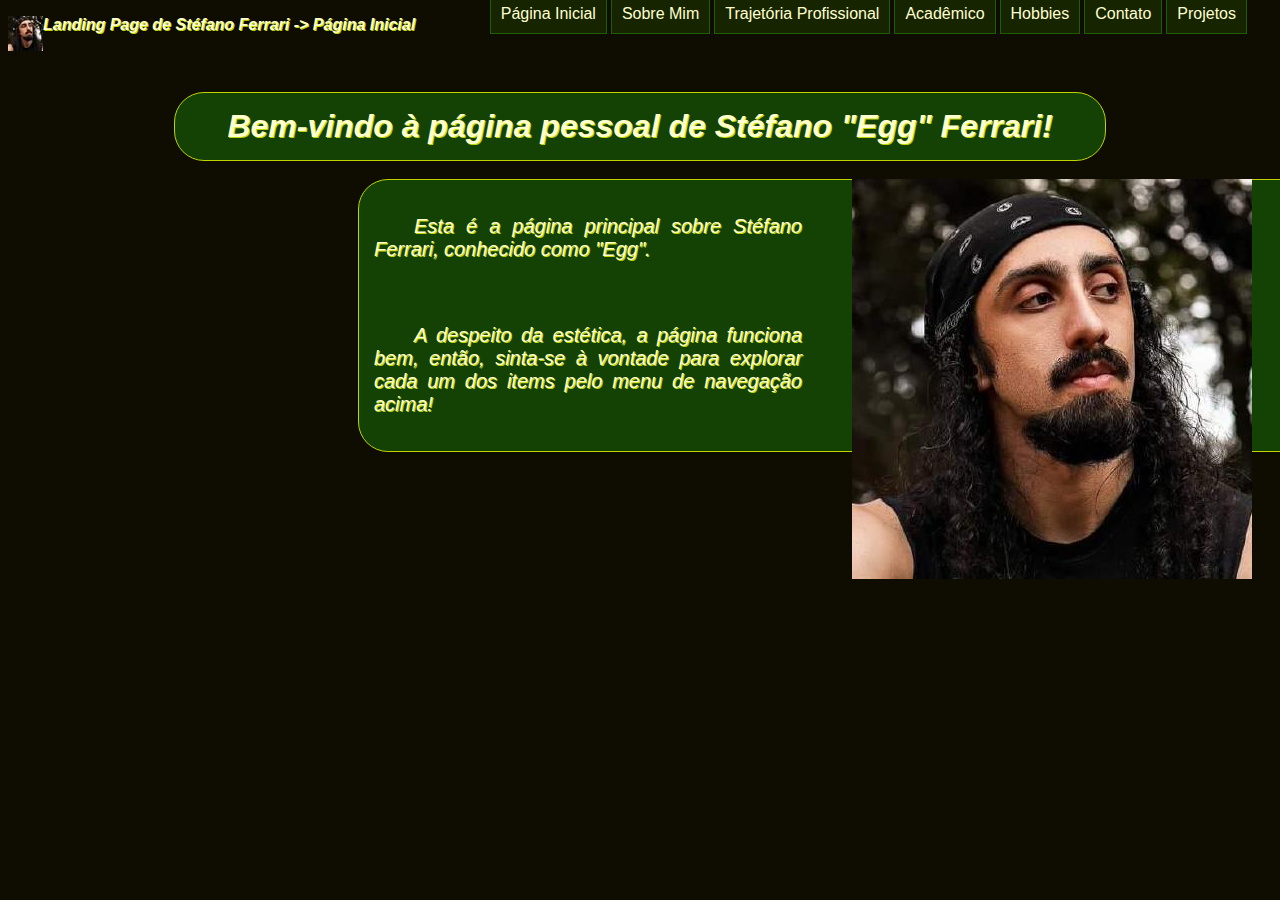
<file: index.html>
<!DOCTYPE html>
<html>
    <head>
        <link rel="Stylesheet" href="estilo1.css">
        <meta charset="utf-8">
        <meta lang="pt-br">
        <title>Página Pessoal De Stéfano "Egg" Ferrari</title>
        <meta name="description" content="Página pessoal do aspirante a desenvolvedor, Stéfano 'Egg' Ferrari.">
    </head>
    <body>
        <img src="imgs/thumb.jpg" class="thumb"><p class="crumbs">Landing Page de Stéfano Ferrari -> Página Inicial</p>
        <nav>
            <ul class="menu">
                <li><a href="index.html">Página Inicial</a></li>
                <li><a href="sobre.html">Sobre Mim</a></li>
                <li><a href="profissional.html">Trajetória Profissional</a></li>
                <li><a href="academico.html">Acadêmico</a></li>
                <li><a href="hobbies.html">Hobbies</a></li>
                <li><a href="contato.html">Contato</a></li>
                <li><a href="projetos.html">Projetos</a></li>
            </ul>
        </nav>
        <br>
        <header><h1>Bem-vindo à página pessoal de Stéfano "Egg" Ferrari!</h1></header>
        <br>
        <img class="mainpic" src="imgs/perfil.jfif" alt="Foto de perfil de Stéfano Ferrari">
        <article>
            <p>Esta é a página principal sobre Stéfano Ferrari, conhecido como "Egg".</p>
            <br>
            <p>A despeito da estética, a página funciona bem, então, sinta-se à vontade para explorar cada um dos items pelo menu de navegação acima!</p>
        </article>
    </body>
</html>
</file>
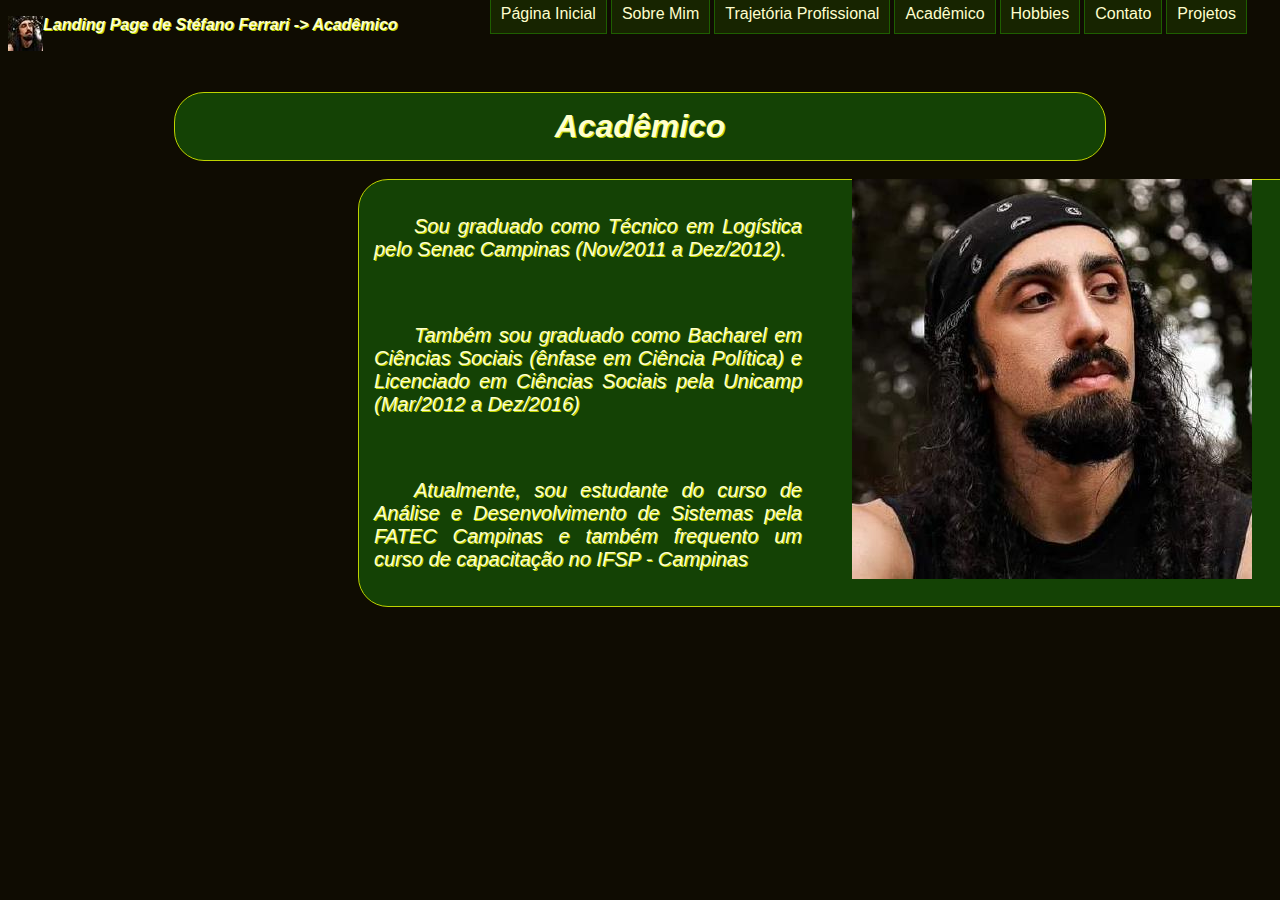
<file: academico.html>
<!DOCTYPE html>
<html>
    <head>
        <link rel="Stylesheet" href="estilo1.css">
        <meta charset="utf-8">
        <meta lang="pt-br">
        <title>Página Pessoal De Stéfano "Egg" Ferrari</title>
        <meta name="description" content="Trajetória acadêmica do aspirante a desenvolvedor, Stéfano 'Egg' Ferrari.">
    </head>
    <body>
        <img src="imgs/thumb.jpg" class="thumb"><p class="crumbs">Landing Page de Stéfano Ferrari -> Acadêmico</p>
        <nav>
            <ul class="menu">
                <li><a href="index.html">Página Inicial</a></li>
                <li><a href="sobre.html">Sobre Mim</a></li>
                <li><a href="profissional.html">Trajetória Profissional</a></li>
                <li><a href="academico.html">Acadêmico</a></li>
                <li><a href="hobbies.html">Hobbies</a></li>
                <li><a href="contato.html">Contato</a></li>
                <li><a href="projetos.html">Projetos</a></li>
            </ul>
        </nav>
        <br>
        <header><h1>Acadêmico</h1></header>
        <br>
        <img class="mainpic" src="imgs/perfil.jfif" alt="Foto de perfil de Stéfano Ferrari">
        <article>
            <p>Sou graduado como Técnico em Logística pelo Senac Campinas (Nov/2011 a Dez/2012).</p>
            <br>
            <p>Também sou graduado como Bacharel em Ciências Sociais (ênfase em Ciência Política) e Licenciado em Ciências Sociais pela Unicamp (Mar/2012 a Dez/2016)</p>
            <br>
            <p>Atualmente, sou estudante do curso de Análise e Desenvolvimento de Sistemas pela FATEC Campinas e também frequento um curso de capacitação no IFSP - Campinas</p>
        </article>
    </body>
</html>
</file>
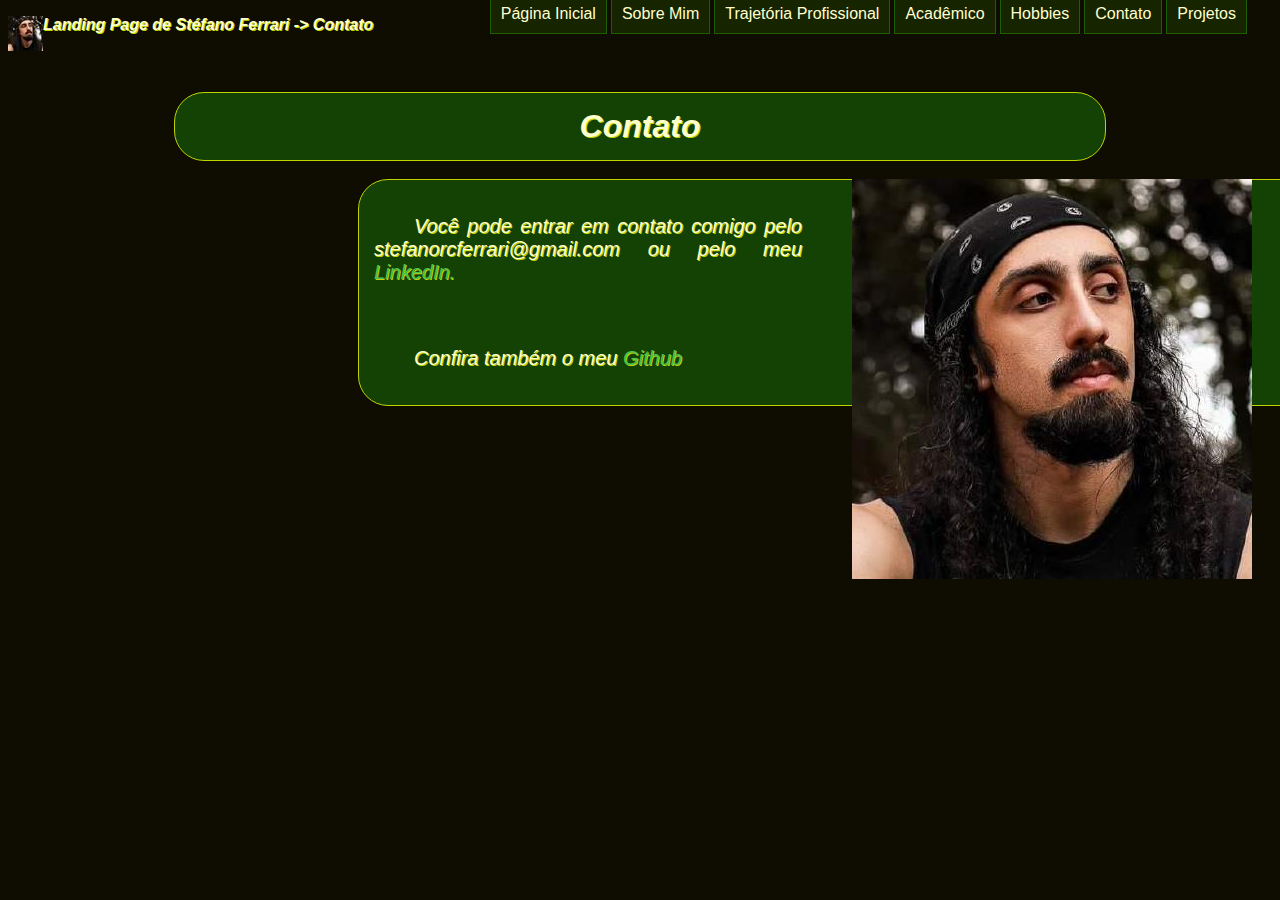
<file: contato.html>
<!DOCTYPE html>
<html>
    <head>
        <link rel="Stylesheet" href="estilo1.css">
        <meta charset="utf-8">
        <meta lang="pt-br">
        <title>Página Pessoal De Stéfano "Egg" Ferrari</title>
        <meta name="description" content="Como você pode entrar em contato com Stéfano 'Egg' Ferrari.">
    </head>
    <body>
        <img src="imgs/thumb.jpg" class="thumb"> <p class="crumbs">Landing Page de Stéfano Ferrari -> Contato</p>
        <nav>
            <ul class="menu">
                <li><a href="index.html">Página Inicial</a></li>
                <li><a href="sobre.html">Sobre Mim</a></li>
                <li><a href="profissional.html">Trajetória Profissional</a></li>
                <li><a href="academico.html">Acadêmico</a></li>
                <li><a href="hobbies.html">Hobbies</a></li>
                <li><a href="contato.html">Contato</a></li>
                <li><a href="projetos.html">Projetos</a></li>
            </ul>
        </nav>
        <br>
        <header><h1>Contato</h1></header>
        <br>
        <img class="mainpic" src="imgs/perfil.jfif" alt="Foto de perfil de Stéfano Ferrari">
        <article>
            <p>Você pode entrar em contato comigo pelo stefanorcferrari@gmail.com ou pelo meu <a target="_blank" href="https://br.linkedin.com/in/stefanoferrariesl/pt">LinkedIn.</a></p>
            <br>
            <p>Confira também o meu <a target="_blank" href="https://github.com/StefanoRCFerrari">Github</a></p>
        </article>
    </body>
</html>
</file>
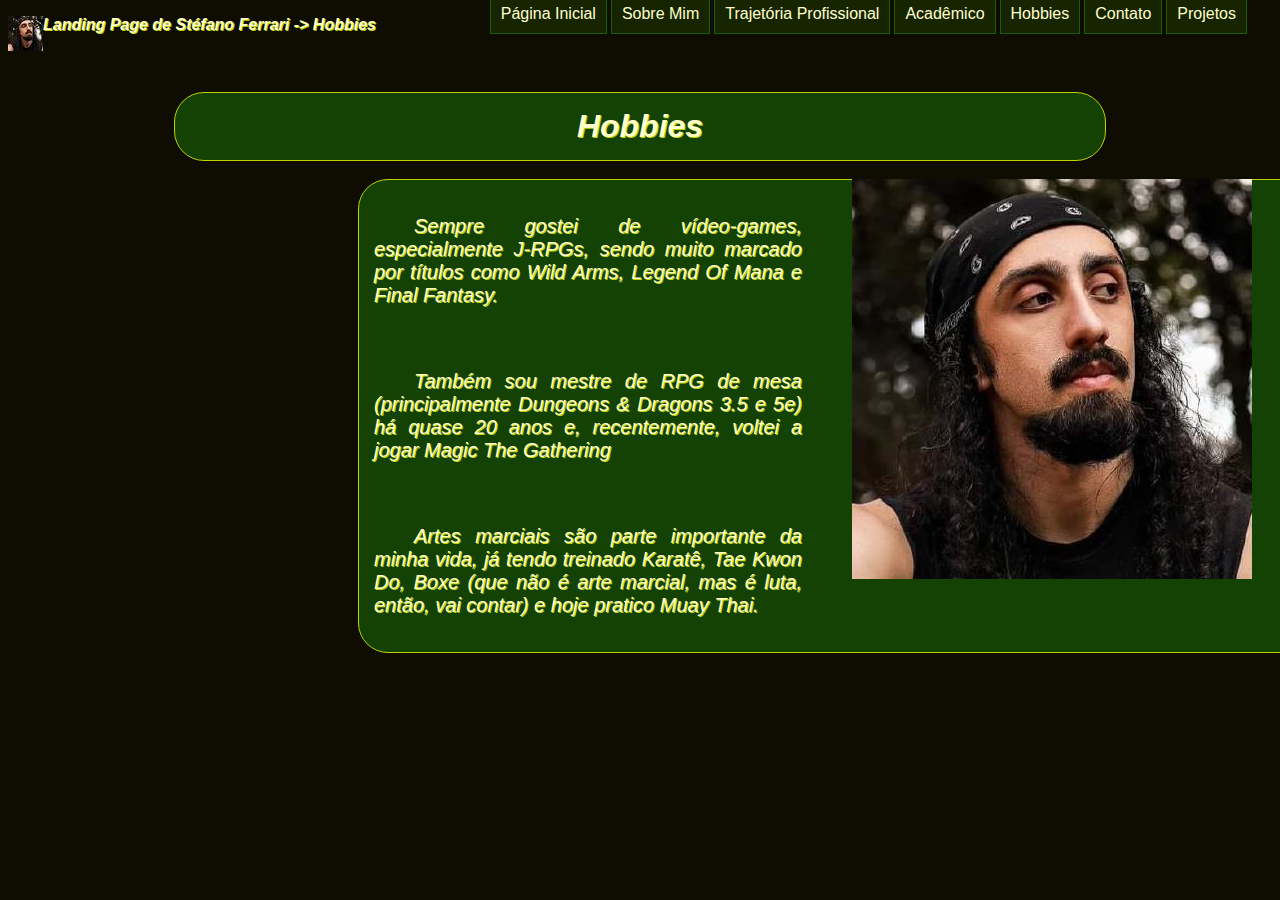
<file: hobbies.html>
<!DOCTYPE html>
<html>
    <head>
        <link rel="Stylesheet" href="estilo1.css">
        <meta charset="utf-8">
        <meta lang="pt-br">
        <title>Página Pessoal De Stéfano "Egg" Ferrari</title>
        <meta name="description" content="Quais os hobbies de Stéfano 'Egg' Ferrari.">
    </head>
    <body>
        <img src="imgs/thumb.jpg" class="thumb"> <p class="crumbs">Landing Page de Stéfano Ferrari -> Hobbies</p>
        <nav>
            <ul class="menu">
                <li><a href="index.html">Página Inicial</a></li>
                <li><a href="sobre.html">Sobre Mim</a></li>
                <li><a href="profissional.html">Trajetória Profissional</a></li>
                <li><a href="academico.html">Acadêmico</a></li>
                <li><a href="hobbies.html">Hobbies</a></li>
                <li><a href="contato.html">Contato</a></li>
                <li><a href="projetos.html">Projetos</a></li>
            </ul>
        </nav>
        <br>
        <header><h1>Hobbies</h1></header>
        <br>
        <img class="mainpic" src="imgs/perfil.jfif" alt="Foto de perfil de Stéfano Ferrari">
        <article>
            <p>Sempre gostei de vídeo-games, especialmente J-RPGs, sendo muito marcado por títulos como Wild Arms, Legend Of Mana e Final Fantasy.</p>
            <br>
            <p>Também sou mestre de RPG de mesa (principalmente Dungeons & Dragons 3.5 e 5e) há quase 20 anos e, recentemente, voltei a jogar Magic The Gathering</p>
            <br>
            <p>Artes marciais são parte importante da minha vida, já tendo treinado Karatê, Tae Kwon Do, Boxe (que não é arte marcial, mas é luta, então, vai contar) e hoje pratico Muay Thai.</p>
        </article>
    </body>
</html>
</file>
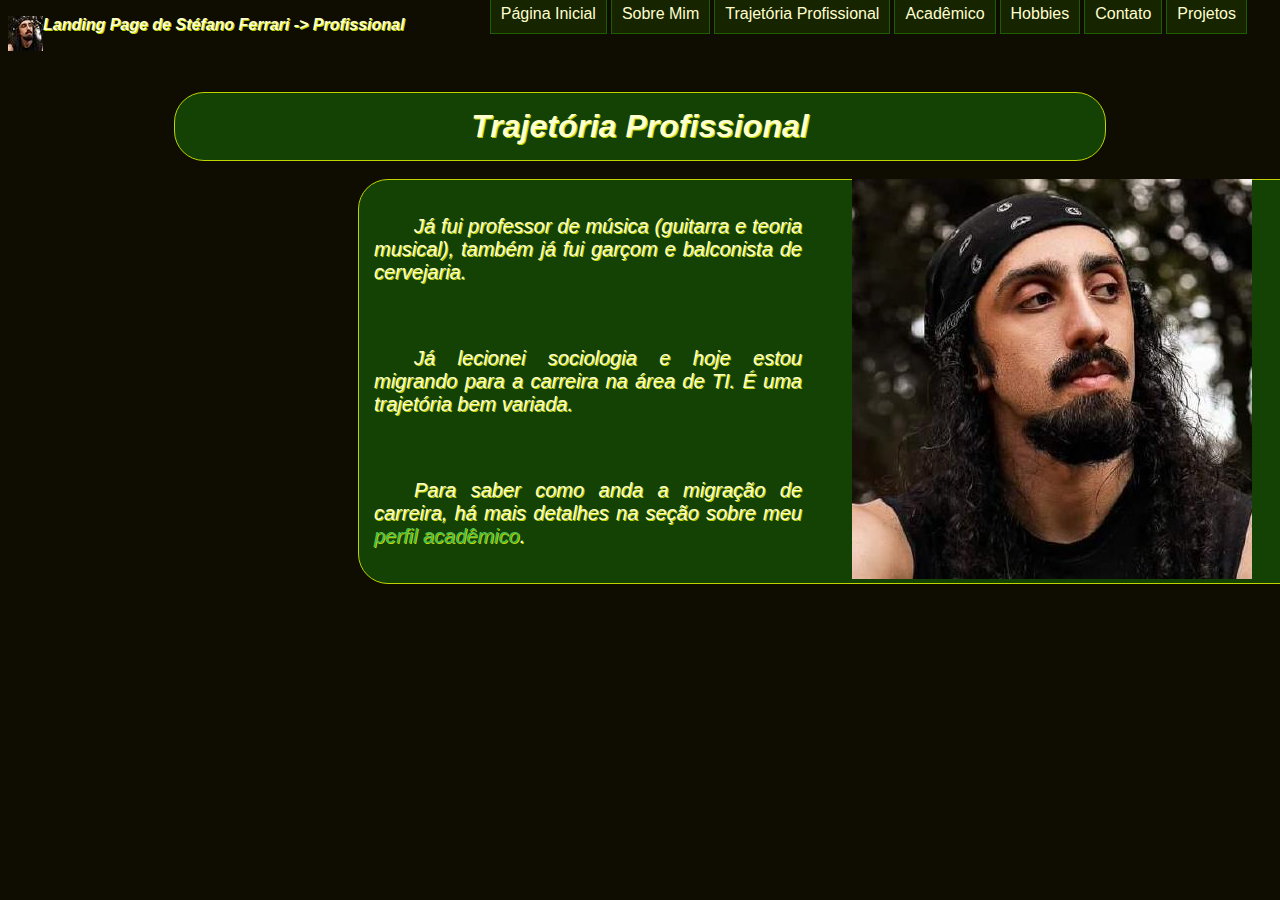
<file: profissional.html>
<!DOCTYPE html>
<html>
    <head>
        <link rel="Stylesheet" href="estilo1.css">
        <meta charset="utf-8">
        <meta lang="pt-br">
        <title>Página Pessoal De Stéfano "Egg" Ferrari</title>
        <meta name="description" content="Jornada profissional de Stéfano 'Egg' Ferrari.">
    </head>
    <body>
        <img src="imgs/thumb.jpg" class="thumb"> <p class="crumbs">Landing Page de Stéfano Ferrari -> Profissional</p>
        <nav>
            <ul class="menu">
                <li><a href="index.html">Página Inicial</a></li>
                <li><a href="sobre.html">Sobre Mim</a></li>
                <li><a href="profissional.html">Trajetória Profissional</a></li>
                <li><a href="academico.html">Acadêmico</a></li>
                <li><a href="hobbies.html">Hobbies</a></li>
                <li><a href="contato.html">Contato</a></li>
                <li><a href="projetos.html">Projetos</a></li>
            </ul>
        </nav>
        <br>
        <header><h1>Trajetória Profissional</h1></header>
        <br>
        <img class="mainpic" src="imgs/perfil.jfif" alt="Foto de perfil de Stéfano Ferrari">
        <article>
            <p>Já fui professor de música (guitarra e teoria musical), também já fui garçom e balconista de cervejaria.</p>
            <br>
            <p>Já lecionei sociologia e hoje estou migrando para a carreira na área de TI. É uma trajetória bem variada.</p>
            <br>
            <p>Para saber como anda a migração de carreira, há mais detalhes na seção sobre meu <a href="academico.html">perfil acadêmico</a>.</p>
        </article>
    </body>
</html>
</file>
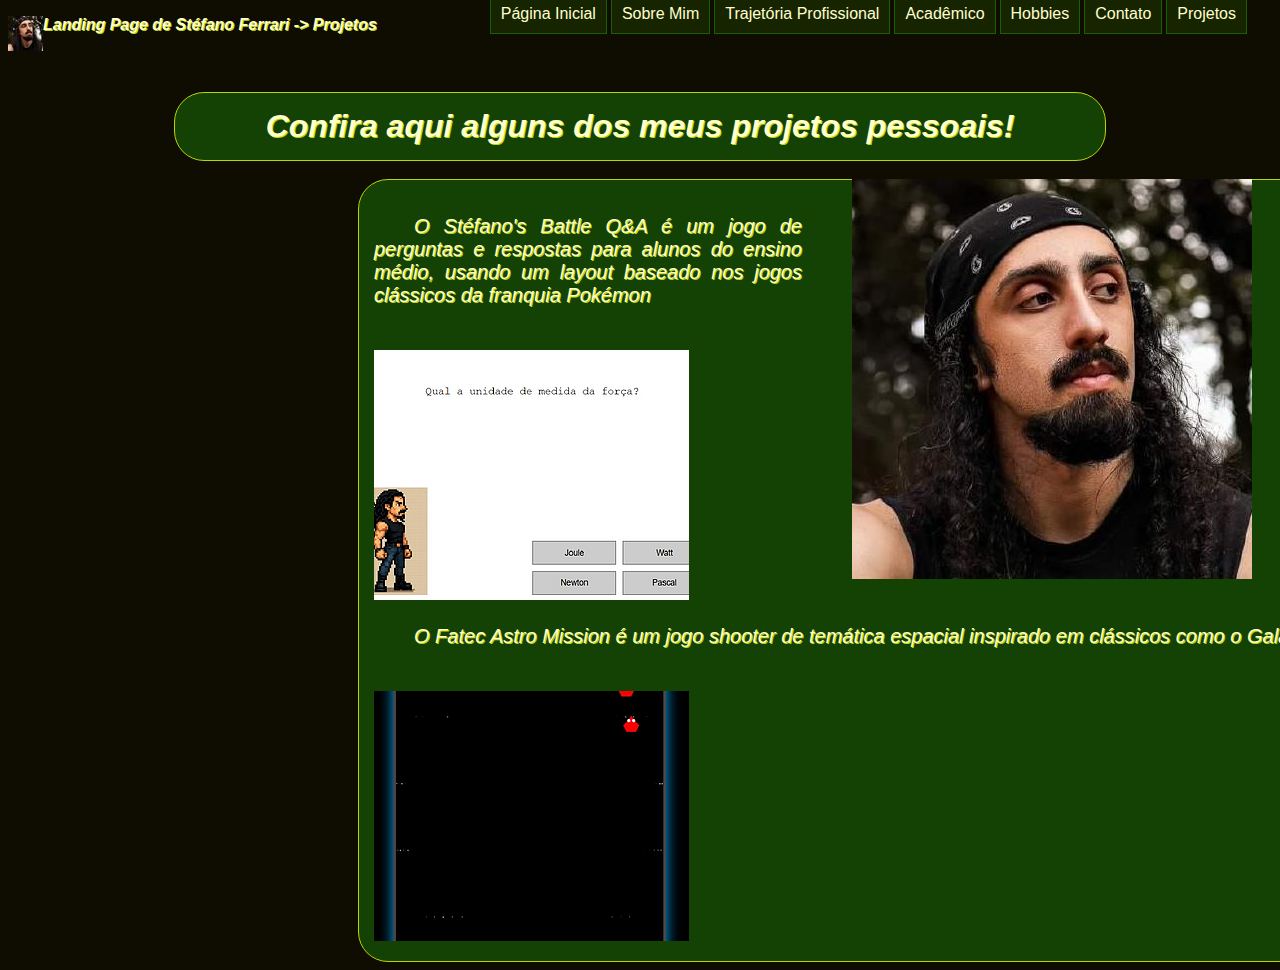
<file: projetos.html>
<!DOCTYPE html>
<html>
    <head>
        <link rel="Stylesheet" href="estilo1.css">
        <meta charset="utf-8">
        <meta lang="pt-br">
        <title>Página Pessoal De Stéfano "Egg" Ferrari</title>
        <meta name="description" content="Página com links de projetos anteriores em HTML.">
    </head>
    <body>
        <img src="imgs/thumb.jpg" class="thumb"><p class="crumbs">Landing Page de Stéfano Ferrari -> Projetos</p>
        <nav>
            <ul class="menu">
                <li><a href="index.html">Página Inicial</a></li>
                <li><a href="sobre.html">Sobre Mim</a></li>
                <li><a href="profissional.html">Trajetória Profissional</a></li>
                <li><a href="academico.html">Acadêmico</a></li>
                <li><a href="hobbies.html">Hobbies</a></li>
                <li><a href="contato.html">Contato</a></li>
                <li><a href="projetos.html">Projetos</a></li>
            </ul>
        </nav>
        <br>
        <header><h1>Confira aqui alguns dos meus projetos pessoais!</h1></header>
        <br>
        <img class="mainpic" src="imgs/perfil.jfif" alt="Foto de perfil de Stéfano Ferrari">
        
        <article>
            <p>O Stéfano's Battle Q&A é um jogo de perguntas e respostas para alunos do ensino médio, usando um layout baseado nos jogos clássicos da franquia Pokémon</p>
            <br>
            <a target="_blank" href="https://stefanoegg.itch.io/battle-qa"><img src="imgs/qat.png"></a>
            <br>
            <p>O Fatec Astro Mission é um jogo shooter de temática espacial inspirado em clássicos como o Galaga</p>
            <br>
            <a target="_blank" href="https://stefanoegg.itch.io/astro-mission"><img src="imgs/fam.png"></a>
        </article>
      
    </body>
</html>
</file>
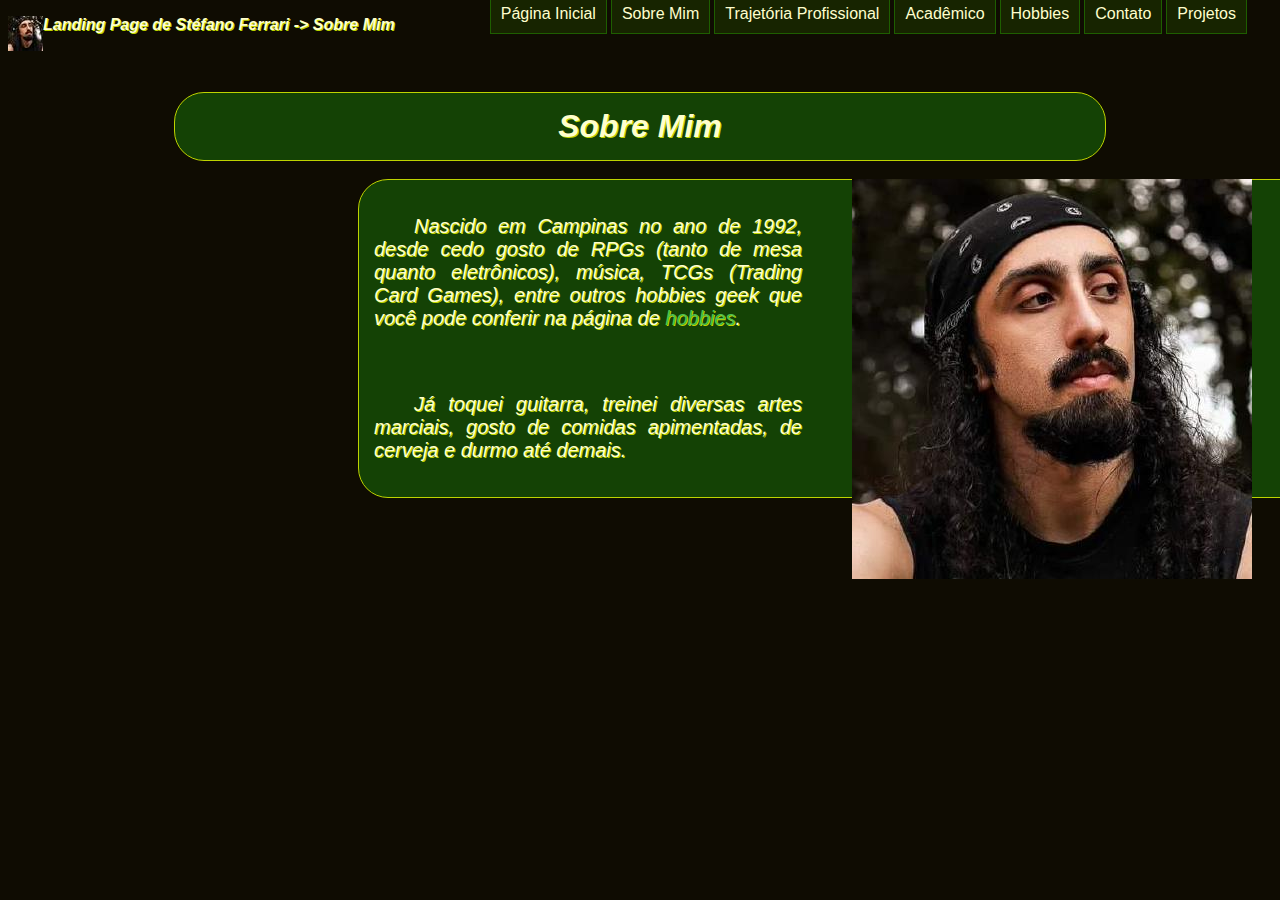
<file: sobre.html>
<!DOCTYPE html>
<html>
    <head>
        <link rel="Stylesheet" href="estilo1.css">
        <meta charset="utf-8">
        <meta lang="pt-br">
        <title>Sobre Stéfano</title>
        <meta name="description" content="Página pessoal do aspirante a desenvolvedor, Stéfano 'Egg' Ferrari.">
    </head>
    <body>
        <img src="imgs/thumb.jpg" class="thumb"><p class="crumbs">Landing Page de Stéfano Ferrari -> Sobre Mim</p>
        <nav>
            <ul class="menu">
                <li><a href="index.html">Página Inicial</a></li>
                <li><a href="sobre.html">Sobre Mim</a></li>
                <li><a href="profissional.html">Trajetória Profissional</a></li>
                <li><a href="academico.html">Acadêmico</a></li>
                <li><a href="hobbies.html">Hobbies</a></li>
                <li><a href="contato.html">Contato</a></li>
                <li><a href="projetos.html">Projetos</a></li>
            </ul>
        </nav>
        <br>
        <header><h1>Sobre Mim</h1></header>
        <br>
        <img class="mainpic" src="imgs/perfil.jfif" alt="Foto de perfil de Stéfano Ferrari">
        <article>
            <p>Nascido em Campinas no ano de 1992, desde cedo gosto de RPGs (tanto de mesa quanto eletrônicos), música, TCGs (Trading Card Games), entre outros hobbies geek que você pode conferir na página de <a href="hobbies.html">hobbies</a>.</p>
            <br>
            <p>Já toquei guitarra, treinei diversas artes marciais, gosto de comidas apimentadas, de cerveja e durmo até demais.</p>
        </article>
    </body>
</html>
</file>
<file: estilo1.css>
body {
    background-color: rgb(15, 12, 2);
}

.mainpic {
    float: right;
    margin-right: 20px;
    margin-left: 50px;
}

.thumb {
    float: left;
    margin-left: 0px;
}

body h1 {
    text-align: center;
    margin: auto;
    margin-top: 40px;
    border: 1px solid rgb(190, 211, 0);
    border-radius: 30px;
    padding: 15px;
    font-family: 'Segoe UI', Tahoma, Verdana, sans-serif;
    font-weight: 700;
    font-style: italic;
    color: rgb(255, 254, 205);
    text-shadow: 1px 1px rgb(190, 211, 0);
    background-color: rgb(20, 66, 5);
    width: 900px;

}

.crumbs{
    font-family: 'Segoe UI', Tahoma, Verdana, sans-serif;
    font-weight: 700;
    font-style: italic;
    color: rgb(255, 254, 205);
    text-shadow: 1px 1px rgb(190, 211, 0);
    margin-bottom: 0px;
}

body article {
    text-align: justify;
    margin-left: 350px;
    text-indent: 40px;
    font-family: 'Segoe UI', Tahoma, Verdana, Tahoma, sans-serif;
    font-style: italic;
    color: rgb(255, 254, 205);
    font-size: 20px;
    text-shadow: 1px 1px rgb(190, 211, 0);
    width: 1050px;
    border: 1px solid rgb(190, 211, 0);
    border-radius: 30px;
    padding: 15px;
    background-color: rgb(20, 66, 5);
}

body p a {
    color: rgb(76, 192, 82);
    text-decoration: none;
}

.menu {
    list-style-type: none;
    float: right;
    margin-right: 25px;
    margin-top: -40px;
}

.menu li {
    display: inline-block;
    padding: 10px;
    background-color: rgb(23, 36, 0);
    border: 1px, solid, rgb(30, 94, 0);
    color: rgb(255, 254, 205);
    font-family: 'Segoe UI', Tahoma, Verdana, sans-serif;
    text-decoration: none;
}

.menu li a{
    color: rgb(255, 254, 205);
    text-decoration: none;
}

.menu li:hover {
    text-decoration: underline;
}
</file>
